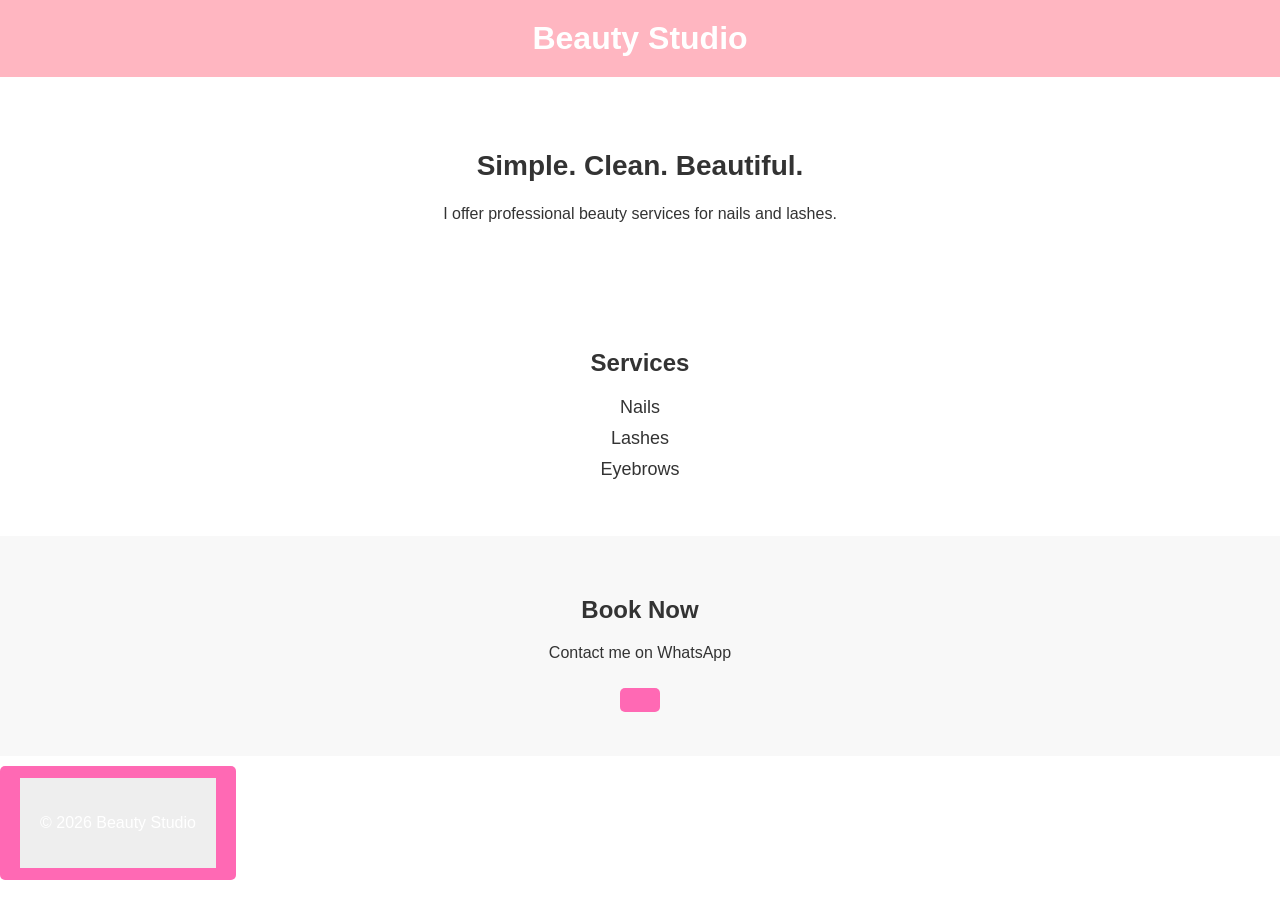
<file: primul site/index.html>
<!DOCTYPE html>
<html lang="en">
<head>
  <meta charset="UTF-8">
  <title>Beauty Studio</title>
  <meta name="viewport" content="width=device-width, initial-scale=1.0">

  <style>
    body {
      margin: 0;
      font-family: Arial, sans-serif;
      background: #fff;
      color: #333;
    }

    header {
      background: #ffb6c1;
      padding: 20px;
      text-align: center;
      color: white;
    }

    h1 {
      margin: 0;
    }

    .hero {
      text-align: center;
      padding: 50px 20px;
    }

    .hero h2 {
      font-size: 28px;
    }

    .services {
      padding: 40px;
      text-align: center;
    }

    .services h2 {
      margin-bottom: 20px;
    }

    .services ul {
      list-style: none;
      padding: 0;
    }

    .services li {
      margin: 10px 0;
      font-size: 18px;
    }

    .contact {
      background: #f8f8f8;
      padding: 40px;
      text-align: center;
    }

    .btn {
      display: inline-block;
      padding: 12px 20px;
      background: #ff69b4;
      color: white;
      text-decoration: none;
      border-radius: 5px;
      margin-top: 10px;
    }

    footer {
      text-align: center;
      padding: 20px;
      background: #eee;
    }
  </style>
</head>

<body>

<header>
  <h1>Beauty Studio</h1>
</header>

<section class="hero">
  <h2>Simple. Clean. Beautiful.</h2>
  <p>I offer professional beauty services for nails and lashes.</p>
</section>

<section class="services">
  <h2>Services</h2>
  <ul>
    <li>Nails</li>
    <li>Lashes</li>
    <li>Eyebrows</li>
  </ul>
</section>

<section class="contact">
  <h2>Book Now</h2>
  <p>Contact me on WhatsApp</p>
  <a class="btn" href="https://wa.me/32469238158">
</section>

<footer>
  <p>© 2026 Beauty Studio</p>
</footer>

</body>
</html>
</file>
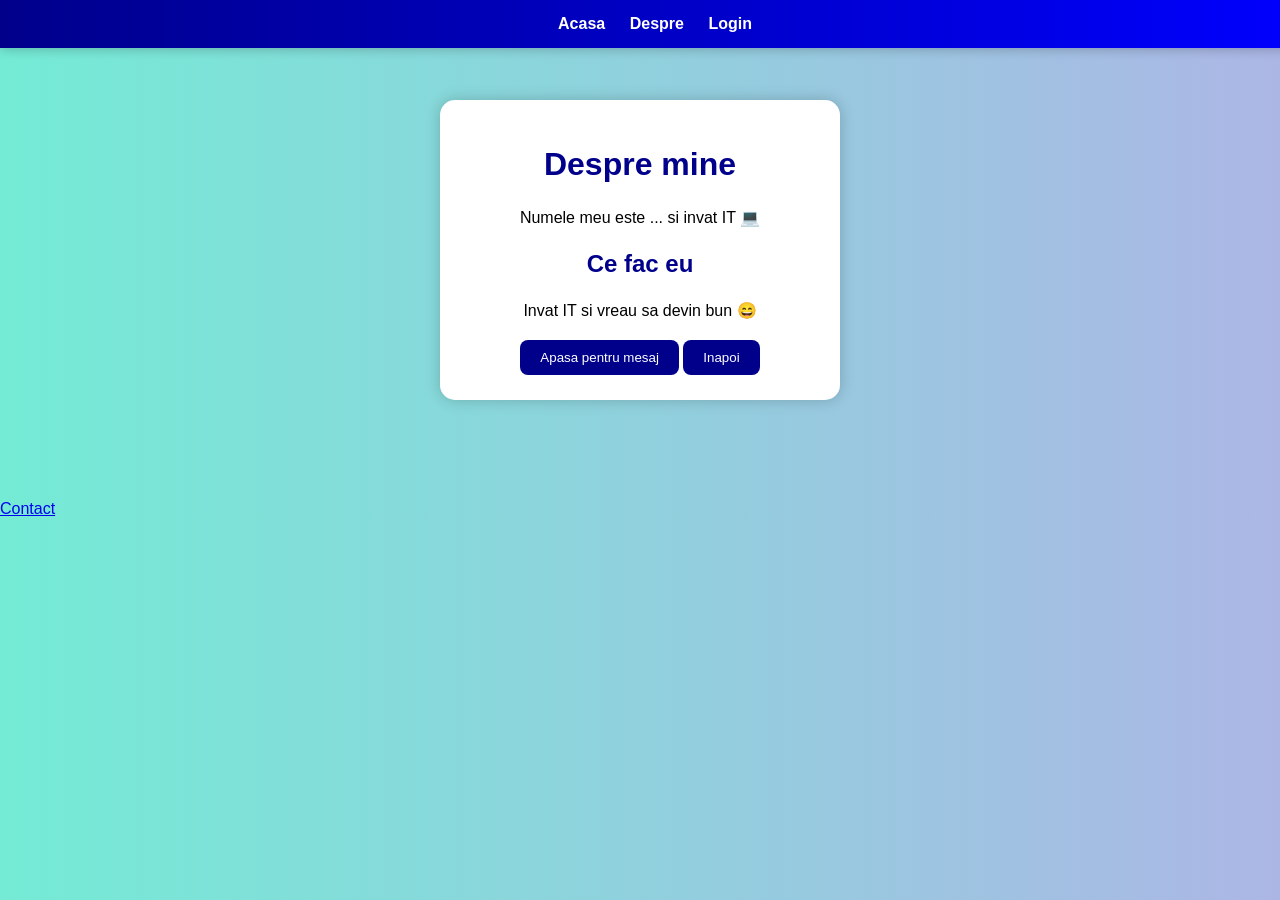
<file: primul site/despre.html>
<!DOCTYPE html>
<html>
<head>
    <meta name="viewport" content="width=device-width, initial-scale=1.0">
    <title>Despre mine</title>
    <link rel="stylesheet" href="style.css">
</head>
<body>

<div class="container">

    <h1>Despre mine</h1>
    <p>Numele meu este ... si invat IT 💻</p>
    <h2>Ce fac eu</h2>
<p>Invat IT si vreau sa devin bun 😄</p>

<button onclick="salut()">Apasa pentru mesaj</button>

    <a href="index.html">
        <button>Inapoi</button>
    </a>

</div>

</body>
</html>
<nav>
    <a href="index.html">Acasa</a>
    <a href="despre.html">Despre</a>
    <a href="login.html">Login</a>
</nav>
<a href="contact.html">Contact</a>
</file>
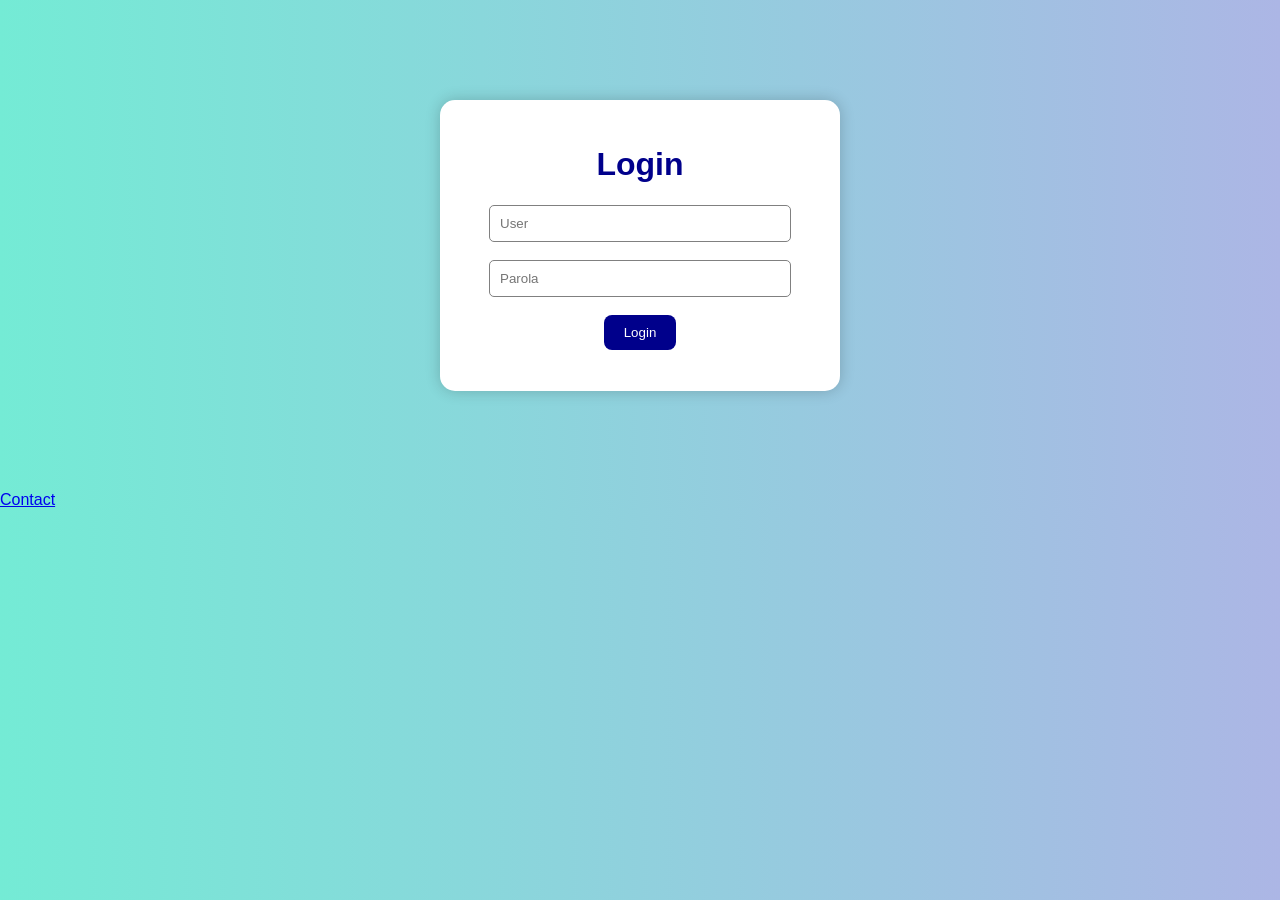
<file: primul site/login.html>
<!DOCTYPE html>
<html>
<head>
    <meta name="viewport" content="width=device-width, initial-scale=1.0">
    <title>Login</title>
    <link rel="stylesheet" href="style.css">
</head>
<body>

<div class="container">

    <h1>Login</h1>

    <input type="text" id="user" placeholder="User"><br><br>
    <input type="password" id="parola" placeholder="Parola"><br><br>

    <button onclick="verifica()">Login</button>
    <p id="rezultat"></p>

</div>

<script>
function verifica() {
    var user = document.getElementById("user").value;
    var parola = document.getElementById("parola").value;

    if(user === "admin" && parola === "1234") {
        alert("Login reusit!");
        window.location.href = "index.html";
    } else {
        alert("Date gresite!");
    }
}
</script>

</body>
</html>
<a href="contact.html">Contact</a>
</file>
<file: primul site/style.css>
body {
    margin: 0;
    font-family: Arial;
    background: linear-gradient(to right, #74ebd5, #acb6e5);
}

/* MENIU */
nav {
    background: linear-gradient(to right, darkblue, blue);
    padding: 15px;
    text-align: center;
    position: fixed;
    top: 0;
    width: 100%;
    box-shadow: 0 2px 10px rgba(0,0,0,0.2);
}

nav a {
    color: white;
    margin: 10px;
    text-decoration: none;
    font-weight: bold;
}

nav a:hover {
    color: yellow;
}

/* CONTAINER */
.container {
    background-color: white;
    padding: 25px;
    margin: 100px auto;
    border-radius: 15px;
    width: 350px;
    text-align: center;
    box-shadow: 0 0 15px rgba(0,0,0,0.2);
    transition: 0.3s;
}

.container:hover {
    transform: scale(1.03);
}

/* TEXT */
h1 {
    color: darkblue;
}

h2 {
    color: darkblue;
    margin-top: 20px;
}

p {
    line-height: 1.6;
}

/* POZA */
.poza {
    width: 150px;
    border-radius: 50%;
    margin-top: 15px;
}

/* INPUT + TEXTAREA */
input, textarea {
    width: 80%;
    padding: 10px;
    border-radius: 5px;
    border: 1px solid gray;
}

textarea {
    height: 100px;
}

/* BUTON */
button {
    background-color: darkblue;
    color: white;
    padding: 10px 20px;
    border: none;
    border-radius: 8px;
    cursor: pointer;
    transition: 0.3s;
}

button:hover {
    background-color: blue;
}

button:active {
    transform: scale(0.95);
}

/* RESPONSIVE (telefon) */
@media (max-width: 600px) {
    .container {
        width: 90%;
    }

    h1 {
        font-size: 24px;
    }
}
.boxuri {
    display: flex;
    justify-content: space-around;
}

.box {
    background: white;
    padding: 20px;
    margin: 10px;
    border-radius: 10px;
}
#rezultat {
    margin-top: 10px;
    font-weight: bold;
    color: green;
}
</file>
